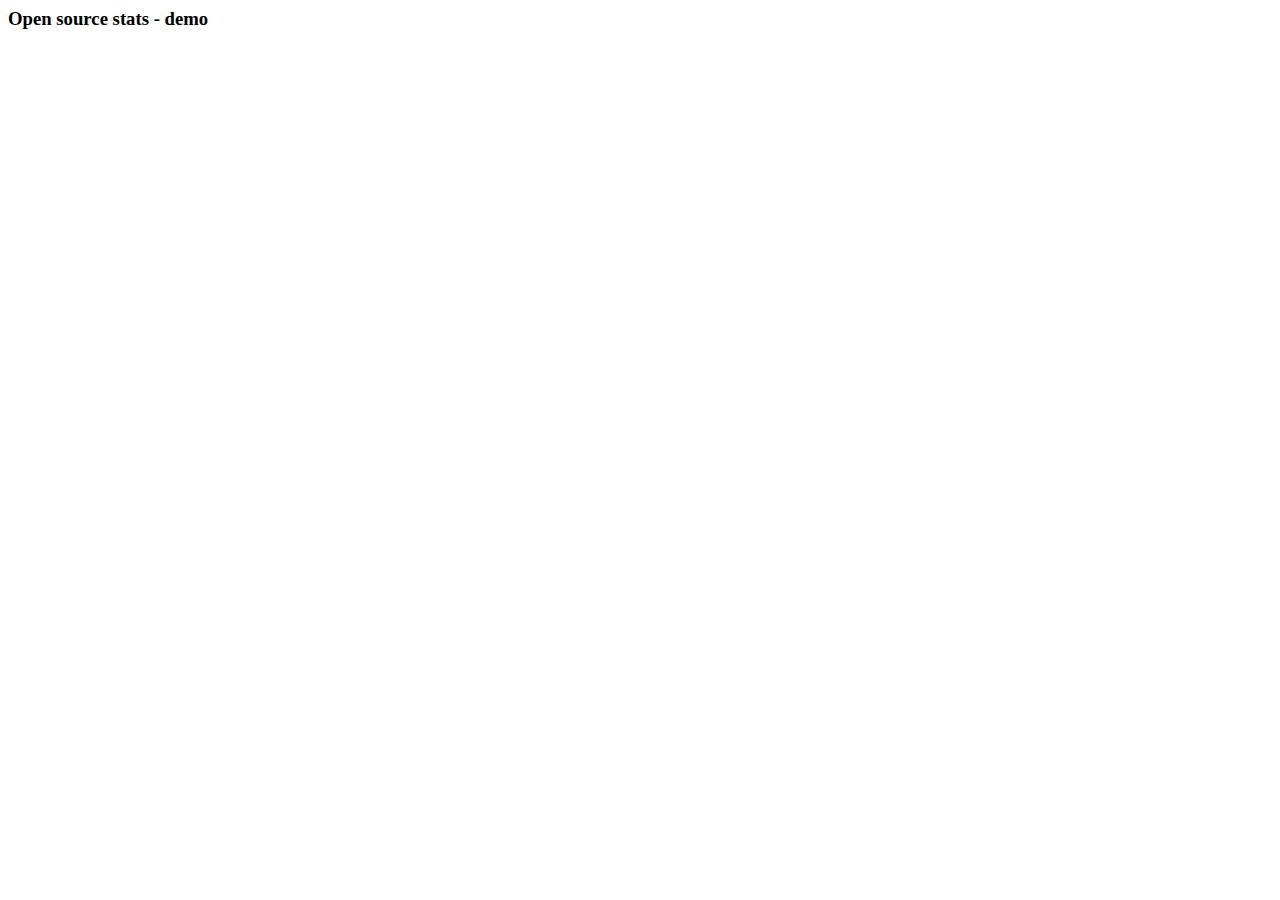
<file: site/index.html>
<html>
    <head>
        <title> Open source stats - demo </title>
        <link rel="stylesheet" type="text/css" href="style.css" />
        <script type="text/javascript" src="http://d3js.org/d3.v3.min.js"></script>
        <script type="text/javascript" src="data.js"></script>
        <script type="text/javascript" src="colours.js"></script>
    </head>
    <body>
        <div id="graph" class="center">
            <h3> Open source stats - demo </h3>
            <script type="text/javascript" src="graph.js"></script>
        </div>
    </body>
</html>
</file>
<file: site/style.css>
/* open source graph css */
svg {
    display: block;
    margin: auto;
}

.xaxis path,
.xaxis line {
    fill: none;
    stroke: black;
    shape-rendering: crispEdges;
}

.xaxis text,
.axis text {
    font-family: sans-serif;
    font-size: 11px;
}
</file>
